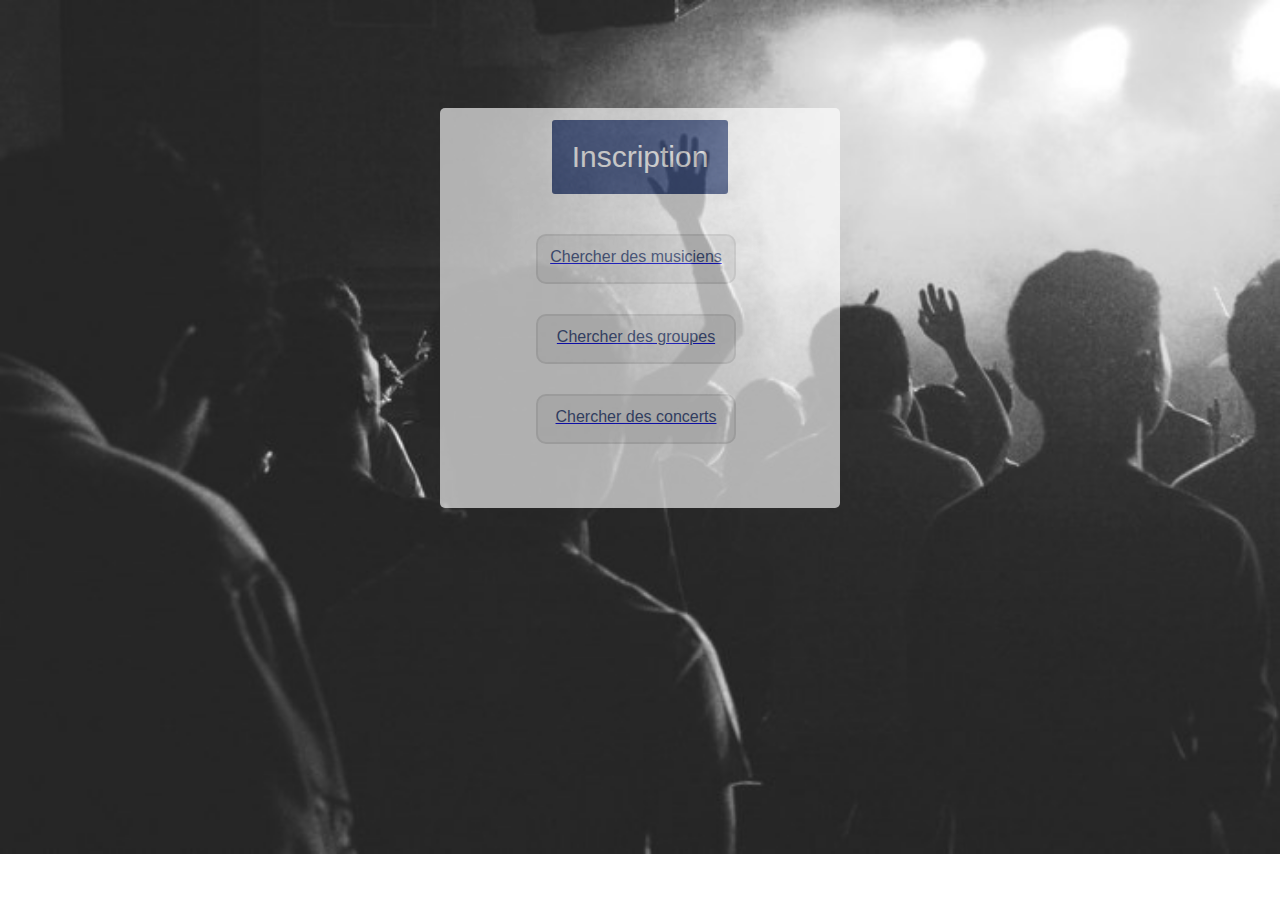
<file: index.html>
<!doctype html>
<html>
<link href="css/style.css" rel="stylesheet"/>
<body>
	<div class="form__body">
		<div class="form-container">
			

			
				<a href='Inscription.html'><button id="button-subscribe"> Inscription </button></a>
			

			
				<a href='SearchMusicien.html'><button id="button-search">Chercher des musiciens</button></a>
			

		

			
				<a href='SearchGroup.html'><button id="button-search">Chercher des groupes</button></a>
			
		

			
				<a href='SearchConcert.html'><button id="button-search">Chercher des concerts</button></a>
			
		</div>
	</div>





</body>


</html>
</file>
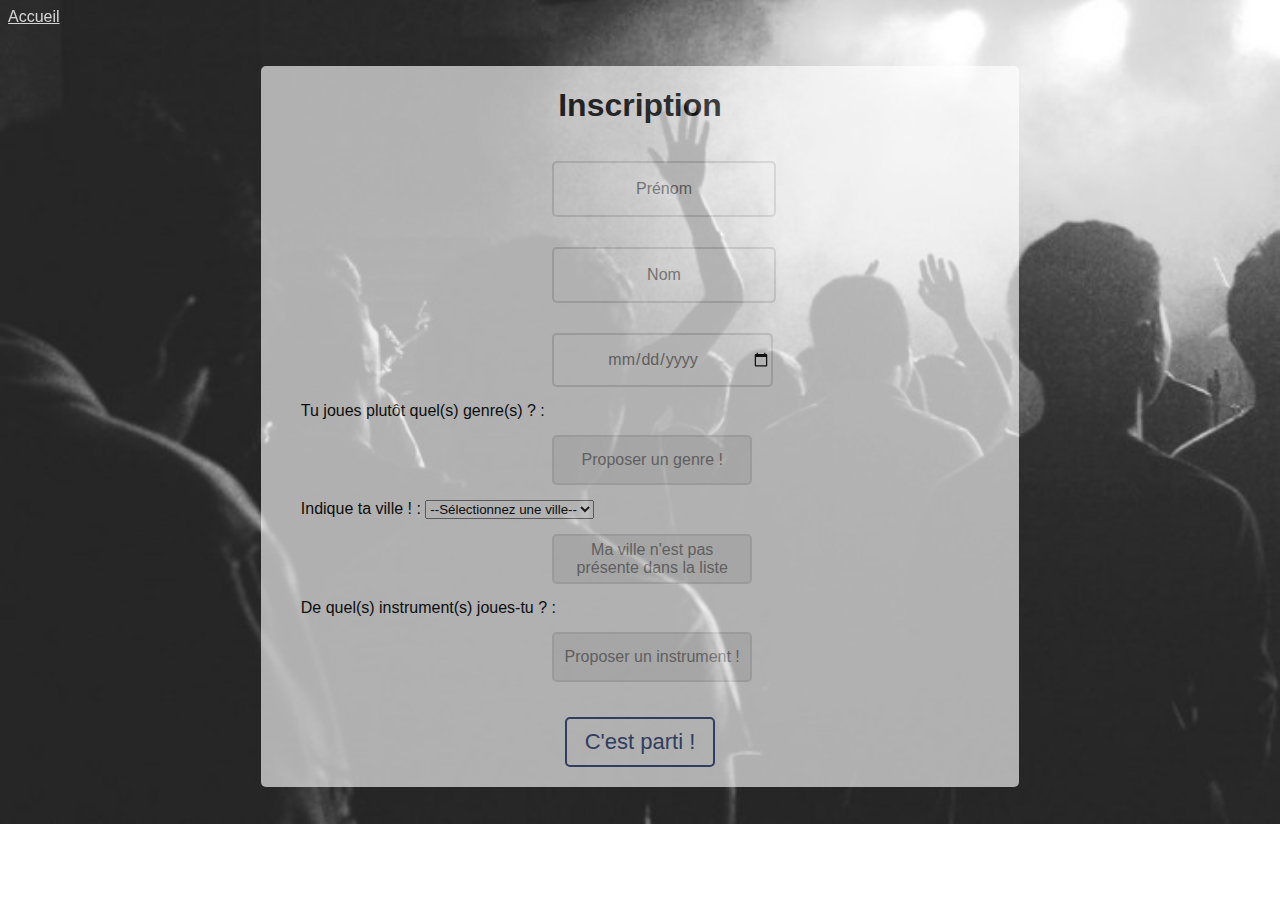
<file: Inscription.html>
<!doctype html>
<html>
<head>
	<meta charset="utf-8">
	<title>Inscription</title>
	<link rel="stylesheet"  href="css/style_SignIn.css">
</head>
<a href="index.html" id='bouton_accueil0' style='color : white'>Accueil</a>
<body> 
	<div id="masque-opaque" style= 'display : none'>
		<div class="popup">
		<p id="result"></p>
		<p id="soluce"></p>
		<a href="index.html">
		<button id="bouton_accueil" class="bold" type="button">Revenir à l'accueil</button>
		<!--<img id="croix" alt="picture of cross" src="img/checkmark.png"/>--!>
		</a>
		<a href="Inscription.html">
		<button id="bouton_inscription" class="bold" type="button">J'inscris quelqu'un d'autre !</button>
		</a>
		</div>
	</div>
	
	<div id='SignInForm'>
	<div></div>
	<h1 id='txtSignIn'> Inscription </h1>
	<form id='form-inscription'>
		<ul style="list-style: none;">
			<li>
				<label id = 'TxtfstName' for="name" class="textForm"></label>
					<input type="text" name="prenom" id='signIn_firstname' placeholder="Prénom"  class='TextInput' >
			</li>
			<li>
				<label id='TxtlstName' for="name" class="textForm"></label>
					<input type="text" name="nom"id="signIn_lastname" placeholder="Nom"  class='TextInput' >	
			</li>
			<li>
				<label id='TxtDate' for='name' classe="textForm"> </label>		
					<input type="date" name='dateNaissance' placeholder="Date de naissance"  name="SignIn_date">
			</li>
			<li id="genres">
				<span><label id='TxtGenre' for="name" class="textForm"> Tu joues plutôt quel(s) genre(s) ? :</label></span>
					<ul id="list-genre">
					</ul>
			<button id="button-proposer-genre">Proposer un genre !</button>
			<label id ='TxtProposeGenre' for="name" class="textForm"> </label>
			<!-- ici après clic, on crée une selection text pour le genre de ce type : <input type="text" name="propseGenre" id="ajouterGenre" class='TextInput'>-->
			</li>
			<li id="villes">
				Indique ta ville ! :
				<select id="list-ville" name='ville'>
					<option value="vide">--Sélectionnez une ville--</option>
				</select>
				<button id="button-proposer-ville">Ma ville n'est pas présente dans la liste</button>
				<label id ='TxtProposeVille' for="name" class="textForm"></label>
				<!-- ici après clic, on crée une selection text pour la ville de ce type : <input type="text" name="propseVille" id="ajouterVille" class='TextInput'>-->
			</li>
			<li id="instruments">
				<span><label id='TxtGenre' for="name" class="textForm">De quel(s) instrument(s) joues-tu ? :</label></span>
					<ul id="list-instrument">
					</ul>
				<button id="button-proposer-instrument">Proposer un instrument !</button>
				<label id ='TxtProposeInstrument' for="name" class="textForm"> </label>
			</li>
		</ul>
	</form>
	<button id="button-signIn">C'est parti !</button>

		</div>
	<script src='js/musicien/inscription.js'></script>
</body>
</html>
</file>
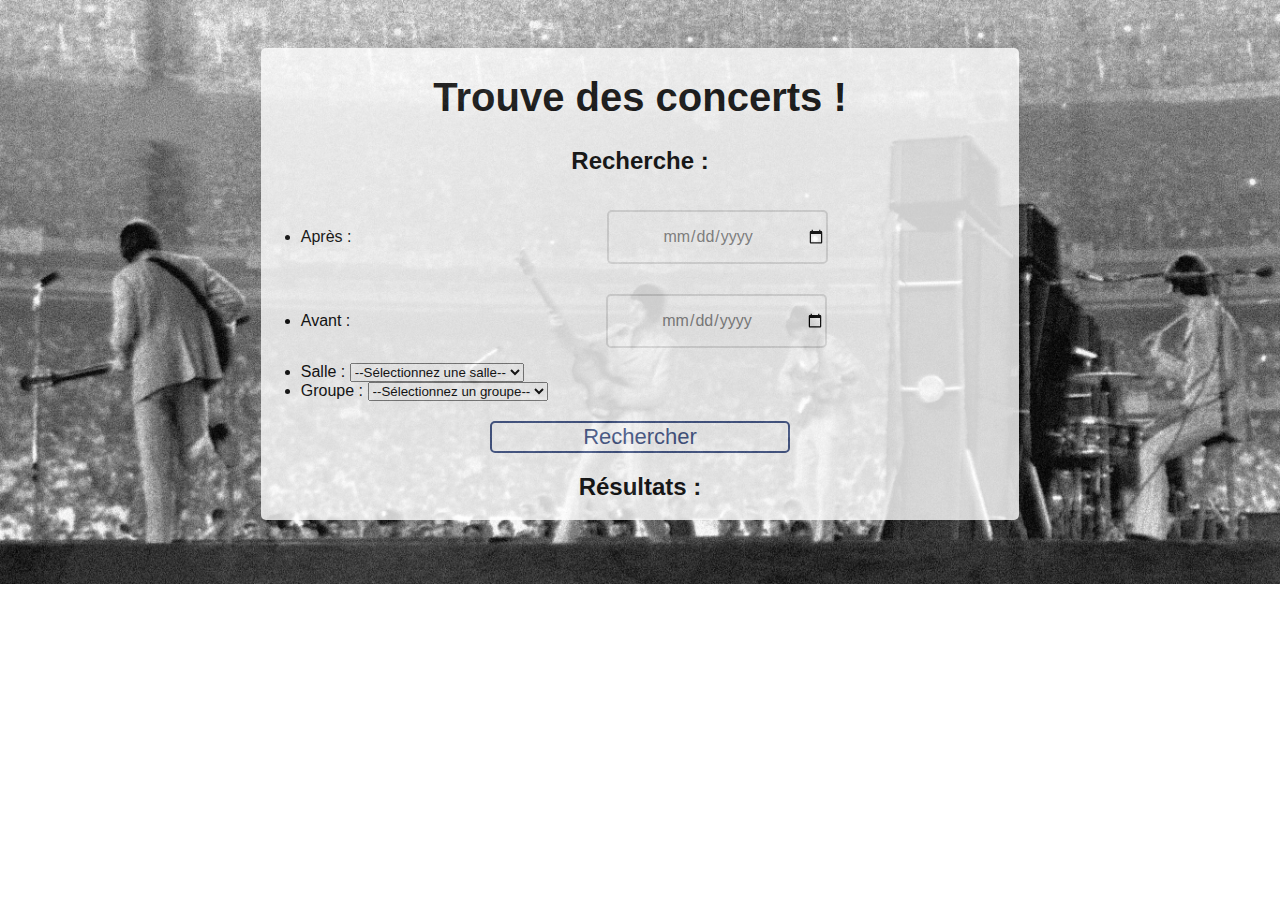
<file: SearchConcert.html>
<!doctype html>
<html>
<head>
	<meta charset="UTF-8"/>
	<link href="css/styleConcert.css" rel="stylesheet"/>
</head>
<body>
	<div id='SignInForm'>
	<h1> Trouve des concerts ! </h1>

	

	<div id = 'ResearchMusician'> <h2 id='TxtSearch'> Recherche : </h2>
	<div></div>

	<form id="form-concert">
		<ul>
			<li>
				<span><label id = 'DateApres'for="input-date">Après : </label></span>
				<input type="date" name="dateApres" id='input-date'>
			</li>
			<li>
				<span><label id = 'DateAvant'for="input-date">Avant : </label></span>
				<input type="date" name="dateAvant" id='input-date'>
			</li>
			<li>Salle :
					<select id="list-salle" name='salle'>
						<option value="vide">--Sélectionnez une salle--</option>
					</select>
			</li>
			<li>Groupe :
					<select id="list-groupe" name='groupe'>
						<option value="vide">--Sélectionnez un groupe--</option>
					</select>
			</li>
		</ul>
		<button id="button-search">Rechercher</button>
	</form>
	</div>

	<div id='res_div'> <h2>Résultats : </h2> </div>
</div>

</body>


</html>
</file>
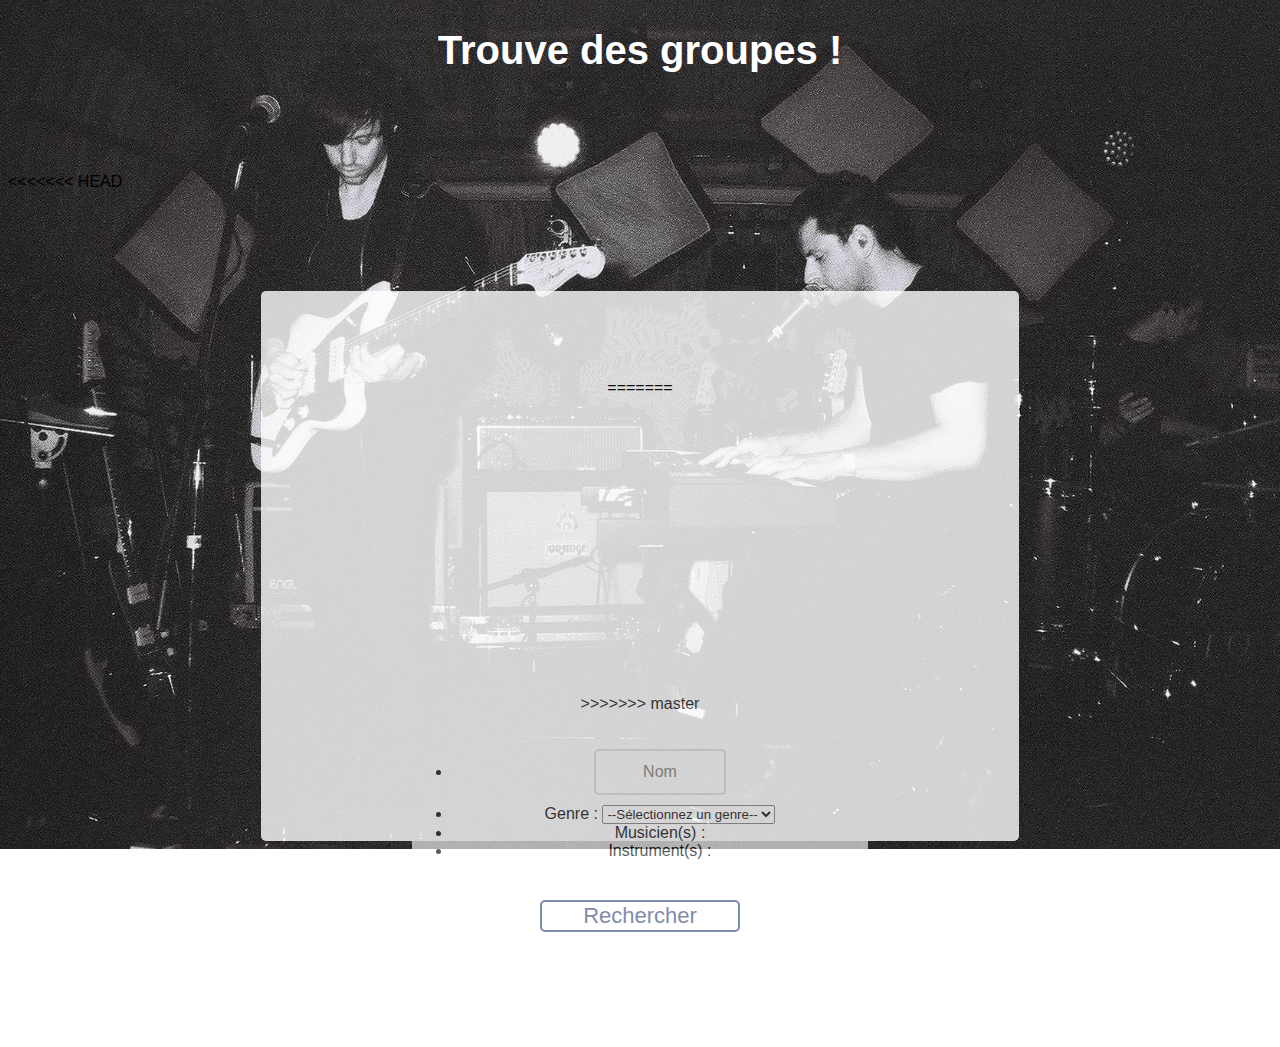
<file: SearchGroup.html>
<!doctype html>
<html>
<head>
	<meta charset="UTF-8"/>
	<link href="css/styleGroup.css" rel="stylesheet"/>
</head>
<body>
	<h1> Trouve des groupes ! </h1>


<<<<<<< HEAD
	<div id = 'ResearchMusician'> <h2 id:'TxtSearch'> Recherche : </h2>
	
=======
	<div id = 'ResearchMusician'> <h2 id='TxtSearch'> Recherche : </h2>
	<div></div>
>>>>>>> master
	<div>
	<form id="form-groupe">
		<ul>
			<li>
				<span><label id='TxtlstName"' for="name" class="textForm"></label></span>
				<input type="text" id="search_name"  name ="nom" placeholder='Nom' class='TextInput'>
			</li>
			<li>Genre :
				<select id="list-genre" name='genre'>
					<option value="vide">--Sélectionnez un genre--</option>
				</select>
			</li>
			<li>			
				<span><label id='TxtMusicien' for="name" class="textForm">Musicien(s) :</label></span>
					<ul id="list-musicien">
						
					</ul>
			</li>
			<li>			
				<span><label id='TxtInstrument' for="name" class="textForm">Instrument(s) :</label></span>
					<ul id="list-instrument">
						
					</ul>
			</li>
		</ul>
		<button id="button-search">Rechercher</button>
	</form>
	</div>

	<div id='res_div'> <h3>Résultats : </h3> <div id ="resultat"> </div></div>
	<script src='js/groupe/search.js'></script>
	
</body>


</html>
</file>
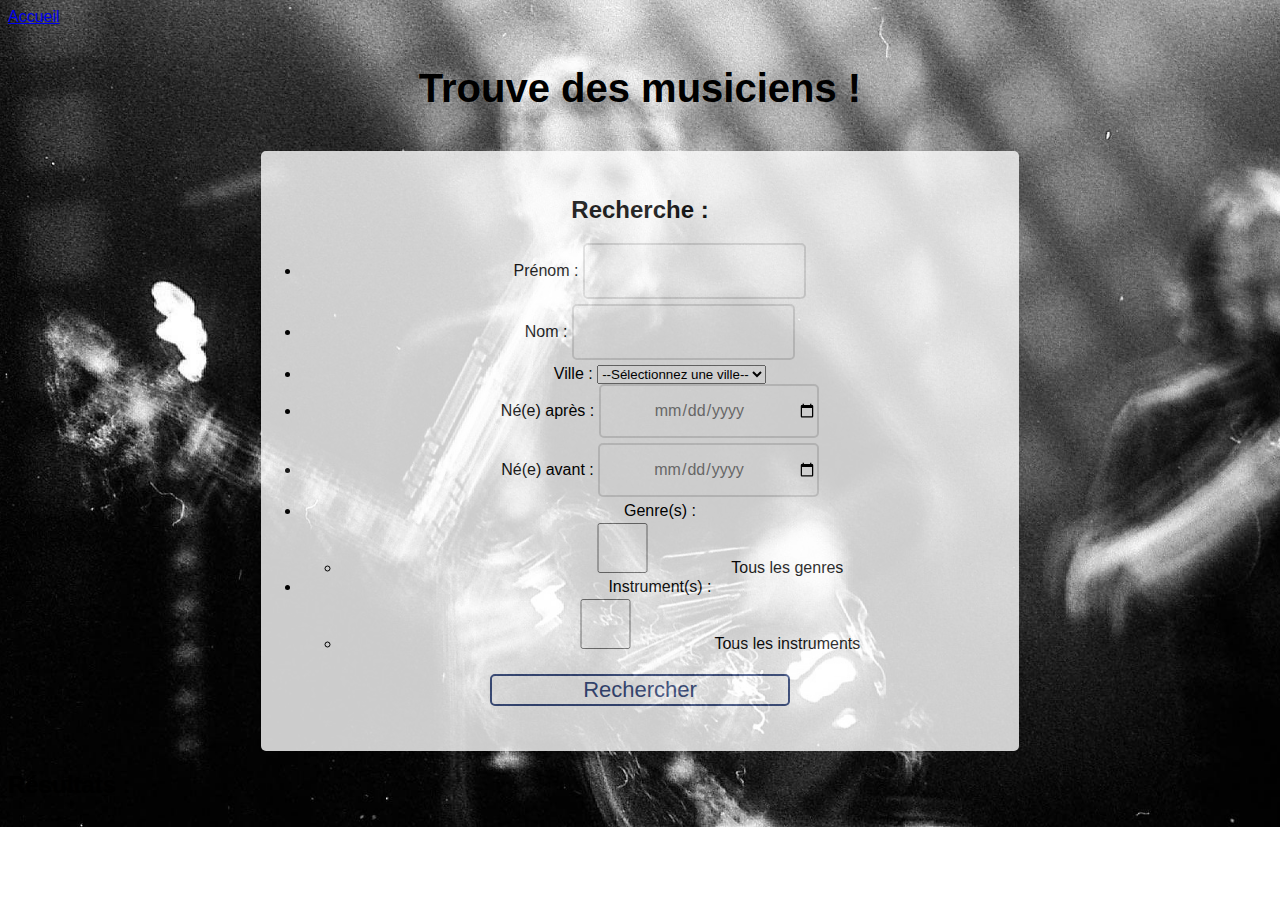
<file: SearchMusicien.html>
<!doctype html>
<html>
<head>
	<meta charset="utf-8">
	<title>Recherche de musiciens</title>
	<link rel="stylesheet"  href="css/styleMus.css">
</head>

<body>
	<a href="#index.html" class="btn-arrow btn-arrow-left" title="Previous"> Accueil</a>
	<h1> Trouve des musiciens ! </h1>
	
	
	<div></div>
	<!--<div id = 'ResearchMusician'> <h2 id:'TxtSearch'> Recherche : </h2>	<div>
		<div>
		<label id = 'TxtfstName' for="name" class="textForm">Prénom :</label>
			<input type="text" id='search_firstname' class='TextInput' ></div>
	<div>
		<label id='TxtlstName"' for="name" class="textForm">Nom :</label>
			<input type="text" id="search_lastname" class='TextInput'  ></div>
			<div>
		<label id='TxtGenre' for="name" class="textForm">Genre :</label>

			<input type="text" id="search_genre[]" class='TextInput'  >
	</div><div>

		<label id='TxtInstru' for="name" class="textForm">Instrument :</label>

			<input type="text" id="search_instruments[]"  class='TextInput' ></div>

		<button id="button-search">Search</button>

	</div></div>
-->
		<div id = 'ResearchMusician'><div> <h2 id='TxtSearch'> Recherche : </h2></div>
		<div>
		<form id='form-musicien'>
			<ul>
				<li>
					<span><label id = 'TxtfstName' for="name" class="textForm">Prénom :</label></span>
					<input type="text" id='search_firstname' name='prenom' class='TextInput'>
				</li>
				<li>
					<span><label id='TxtlstName' for="name" class="textForm">Nom :</label><span>
					<input type="text" id="search_lastname" name='nom' class='TextInput'>
				</li>
				<!--<li>
					<span><label id='TxtVille' for="name" class="textForm">Ville :</label><span>
					<input type="text" id="search_ville" name='ville' class='TextInput'>
				</li>-->
				<li>Ville :
					<select id="list-ville" name='ville'>
						<option value="vide">--Sélectionnez une ville--</option>
					</select>
				</li>
				<li>
					<span><label id = 'DateApres'for="input-date">Né(e) après : </label></span>
					<input type="date" name="dateApres" id='input-date'>
				</li>
				<li>
					<span><label id = 'DateAvant'for="input-date">Né(e) avant : </label></span>
					<input type="date" name="dateAvant" id='input-date'>
				</li>
				<li>
					<span><label id='TxtGenre' for="name" class="textForm">Genre(s) :</label><span>
						<ul id="list-genre">
							<li>
								<input id="input-checkbox-tous" type="checkbox" name="genre" value="Tous les genres">
								<label for="input-checkbox-tous">Tous les genres</label>
							</li>	
						</ul>
					<!--<input type="text" id="search_genre[]" name='genre' class='TextInput'>-->
				</li>
				<li>
					<span><label id='TxtInstru' for="name" class="textForm">Instrument(s) :</label><span>
						<ul id="list-instrument">
							<li>
								<input id="input-checkbox-tous" type="checkbox" name="instrument" value="Tous les instruments">
								<label for="input-checkbox-tous">Tous les instruments</label>
							</li>	
						</ul>
				</li>
			</ul>
			<button id="button-search">Rechercher</button>
		</form>
		</div>
		</div>
		<div id='res_div'> <h2>Résultats : </h2><div id ="resultat"> </div></div>
		<script src='js/musicien/search.js'></script>
</body>
</file>
<file: css/style.css>
@import url('https://fonts.googleapis.com/css?family=Inconsolata:400,700');
body {
     align-content: center; 
     text-align: center;
     font-family: 'Helvetica', monospace;    
     background : url("img/Concert.png") no-repeat top center;
     background-size: cover;
     opacity: 0.8;
	 /*background-color:  #323a45 ;*/
}

.form-container {
  position : relative;
  margin-top: 100px;
  margin-bottom: -900px;
  background-color: #fff;
  width: 400px;
  height: 400px;
  display: inline-block;
  border-radius: 5px;
  opacity: 0.8;
}

#button-subscribe
{	width: auto;
	margin-top: 10px;
	margin-bottom: 2%;
	left: 0%;
	text-align: center;
	border-radius: 5px;
	padding: 20px 20px;
	font-size: 30px;
	text-decoration: none;
	color: #fff;
	position: relative;
	display: inline-block;
	background-color: #384c80;
	border-width: 2px;
	border-style: solid;
 	border-color: #fff;
 	align-content: center;
  	align-items: center;
}

#button-search 
{	
	width: 200px;
	height: 50px;
	position: relative;
	outline: none;
	border:2px solid #ddd;
	border-radius: 10px;
	margin-bottom:  15px;
	margin-top: 30px;
	margin-left: 24%;
	font-size: 16px;
	font-family: sans-serif,Helvetica;
	color: #384c80;
	align-content: center;
  	align-items: center;
  	text-align: center;
  	display: inline-block;
	display: flex;
	flex-direction: column;
 	padding: 12px;
 	text-decoration: none;
}

button#button-subscribe:hover 
{
  	background-color: #fff;
  	border-color: #384c80;
  	color : #384c80;
  	transition: 0.5s;
}

button#button-search:hover 
{
  	background-color: #fff;
  	border-color: #384c80;
  	color : #384c80;
  	transition: 0.5s;
}
</file>
<file: css/style_SignIn.css>
@import url('https://fonts.googleapis.com/css?family=Inconsolata:400,700');
body {
    align-content: center;
    background : url("img/Concert.png") no-repeat center center;
    background-size: cover;
    font-family: 'Helvetica', monospace;
    opacity: 0.8;    
}
h1
{
	text-align: center;
}

#SignInForm{
	margin-top: 40px;
	margin-left: auto;
	margin-right: auto;
	width: 60%;
	height: 90%;
	align-content: center;
	background: #fff;
	opacity : 0.8 ;
  	align-items: center;
  	border-radius: 5px;
}

input 
{	
	width: 30%;
	height: 50px;
	position: relative;
	outline: none;
	border:2px solid #ddd;
	border-radius: 5px;
	margin: 15px;
	margin-left: 35%;
	font-size: 16px;
	font-family: sans-serif,Helvetica;
	color: gray;
	align-content: center;
  	align-items: center;
  	text-align: center;

}

button{
	width: 200px;
	height: 50px;
	position: relative;
	outline: none;
	border:2px solid #ddd;
	border-radius: 5px;
	margin: 15px;
	margin-left: 35%;
	font-size: 16px;
	font-family: sans-serif,Helvetica;
	color: gray;
	align-content: center;
  	align-items: center;
  	text-align: center;
}


#button-signIn 
{	
	align-content: center;
  	align-items: center;
	width: 150px;
	text-align: center;
	margin: auto;
	font-size: 22px;
	margin-bottom: 20px;
	margin-top: 20px;
	padding-top: 10px;
	position: relative;
	display: inline-block;
	display: flex;
	flex-direction: column;
	background-color: #fff;
	color: #384c80;
 	border-width: 2px;
 	border-style: solid;
 	border-color: #384c80 ;
 	border-radius: 5px;
}

button:hover{
	background-color: #384c80 ;
  	color : #fff;
  	transition: 0.5s;
}
button#button-signIn:hover 
{
  	background-color: #384c80 ;
  	color : #fff;
  	transition: 0.5s;
}
</file>
<file: css/styleConcert.css>
@import url('https://fonts.googleapis.com/css?family=Inconsolata:400,700');
body {
    align-content: center;
    
    font-family: 'Helvetica', monospace;    
     background: url(img/shea.jpg) no-repeat center center;
	 background-size: cover;
}
h1{
	text-align: center;
	/*text-shadow: -1px 0 black, 0 1px white;
	 margin-bottom: 20px;
	 border-radius: 20px;*/
	 font-size: 40px;
	}
h2{
	text-align: center;
}

#SignInForm{
	margin-top: 40px;
	margin-left: auto;
	margin-right: auto;
	width: 60%;
	height: 90%;
	align-content: center;
	background: #fff;
	opacity : 0.8 ;
  	align-items: center;
  	border-radius: 5px;
}


#button-search 
{	
	align-content: center;
  	align-items: center;
	width: 300px;
	text-align: center;
	margin: auto;
	font-size: 22px;
	margin-bottom: 20px;
	margin-top: 20px;
	position: relative;
	display: inline-block;
	display: flex;
	flex-direction: column;
	background-color: #fff;
	color: #384c80;
 	border-width: 2px;
 	border-style: solid;
 	border-color: #384c80 ;
 	border-radius: 5px;
 	
}




button#button-search:hover 
{
  	background-color: #384c80;
  	color: #fff;
  	transition: 0.5s;
}


input 
{	
	width: 30%;
	height: 50px;
	position: relative;
	outline: none;
	border:2px solid #ddd;
	border-radius: 5px;
	margin: 15px;
	margin-left: 35%;
	font-size: 16px;
	font-family: sans-serif,Helvetica;
	color: gray;
	align-content: center;
  	align-items: center;
  	text-align: center;
}
</file>
<file: css/styleGroup.css>
/* fonts import */
@import url('https://fonts.googleapis.com/css?family=Inconsolata:400,700');
body {
    align-content: center;
    
    font-family: 'Helvetica', monospace;    
     background: url(img/band.jpg) no-repeat top center;
	 background-size: cover;
}
h1{
	text-align: center;
	 font-size: 40px;
	 margin-top: 20px;
	 margin-bottom: 100px;
	 border-radius: 20px;
	 color : #fff;

}


h2{
	text-align: center;
	 font-size: 40px;
	 margin-top: 10px;
	 border-radius: 20px;
	 color : #fff;
}

#ResearchMusician{
	margin-top: 100px;
	margin-left: auto;
	margin-right: auto;
	width: 60%;
	height: 550px;
	align-content: center;
	background: #fff;
	opacity : 0.8 ;
  	align-items: center;
  	border-radius: 5px;
  	text-align: center;
}

#button-search 
{	
	align-content: center;
  	align-items: center;
	width: 200px;
	text-align: center;
	margin: auto;
	font-size: 22px;
	margin-bottom: 20px;
	margin-top: 40px;
	position: relative;
	display: inline-block;
	display: flex;
	flex-direction: column;
	background-color: #fff;
	color: #384c80;
 	border-width: 2px;
 	border-style: solid;
 	border-color: #384c80 ;
 	border-radius: 5px;
}

button#button-search:hover 
{
  	background-color: #384c80 ;
  	color : #fff;
  	transition: 0.5s;
}

input 
{	
	width: 30%;
	height: 40px;
	position: relative;
	outline: none;
	margin-bottom: 10px;
	margin-top: 20px;
	border:2px solid #ddd;
    text-align: center;
	border-radius: 5px;
	font-size: 16px;
	font-family: sans-serif,Helvetica;
	color: gray;
}


h3{
	text-align: center;
	 font-size: 40px;
	 margin-top: -100px;
	 border-radius: 20px;
	 color : #fff;
}
</file>
<file: css/styleMus.css>
/* fonts import */
@import url('https://fonts.googleapis.com/css?family=Inconsolata:400,700');
body {
    align-content: center;
    
    font-family: 'Helvetica', monospace;    
     background: url(img/Mus.jpg) no-repeat top center;
	 background-size: cover;
}
h1{
	text-align: center;
	 font-size: 40px;
	 margin: 40px;
	 border-radius: 20px;

}

#ResearchMusician{
	margin-top: 40px;
	margin-left: auto;
	margin-right: auto;
	width: 60%;
	height: 600px;
	align-content: center;
	background: #fff;
	opacity : 0.8 ;
  	align-items: center;
  	border-radius: 5px;
  	text-align: center;
}
}
a
{	
	color : white;
}

input{
	width: 30%;
	height: 50px;
	position: relative;
	outline: none;
	border:2px solid #ddd;
	border-radius: 5px;
	margin-bottom: 5px;
	font-size: 16px;
	font-family: sans-serif,Helvetica;
	color: gray;
	align-content: center;
  	align-items: center;
  	text-align: center;
}

#button-subscribe
{	
	grid-area: P;
	align-content: center;
  	align-items: center;
	width: 300px;
	text-align: center;
	margin: auto;
	font-size: 22px;
	margin-bottom: 20px;
	margin-top: 20px;
	position: relative;
	display: inline-block;
	display: flex;
	flex-direction: column;
	background-color: #fff;
	color: #384c80;
 	border-width: 2px;
 	border-style: solid;
 	border-color: #384c80 ;
 	border-radius: 5px;
}

#button-search 
{	
   align-content: center;
  	align-items: center;
	width: 300px;
	text-align: center;
	margin: auto;
	font-size: 22px;
	margin-bottom: 20px;
	margin-top: 20px;
	position: relative;
	display: inline-block;
	display: flex;
	flex-direction: column;
	background-color: #fff;
	color: #384c80;
 	border-width: 2px;
 	border-style: solid;
 	border-color: #384c80 ;
 	border-radius: 5px;
}

button#button-search:hover 
{
  	background-color: #384c80 ;
  	color : #fff;
  	transition: 0.5s;
}
</file>
